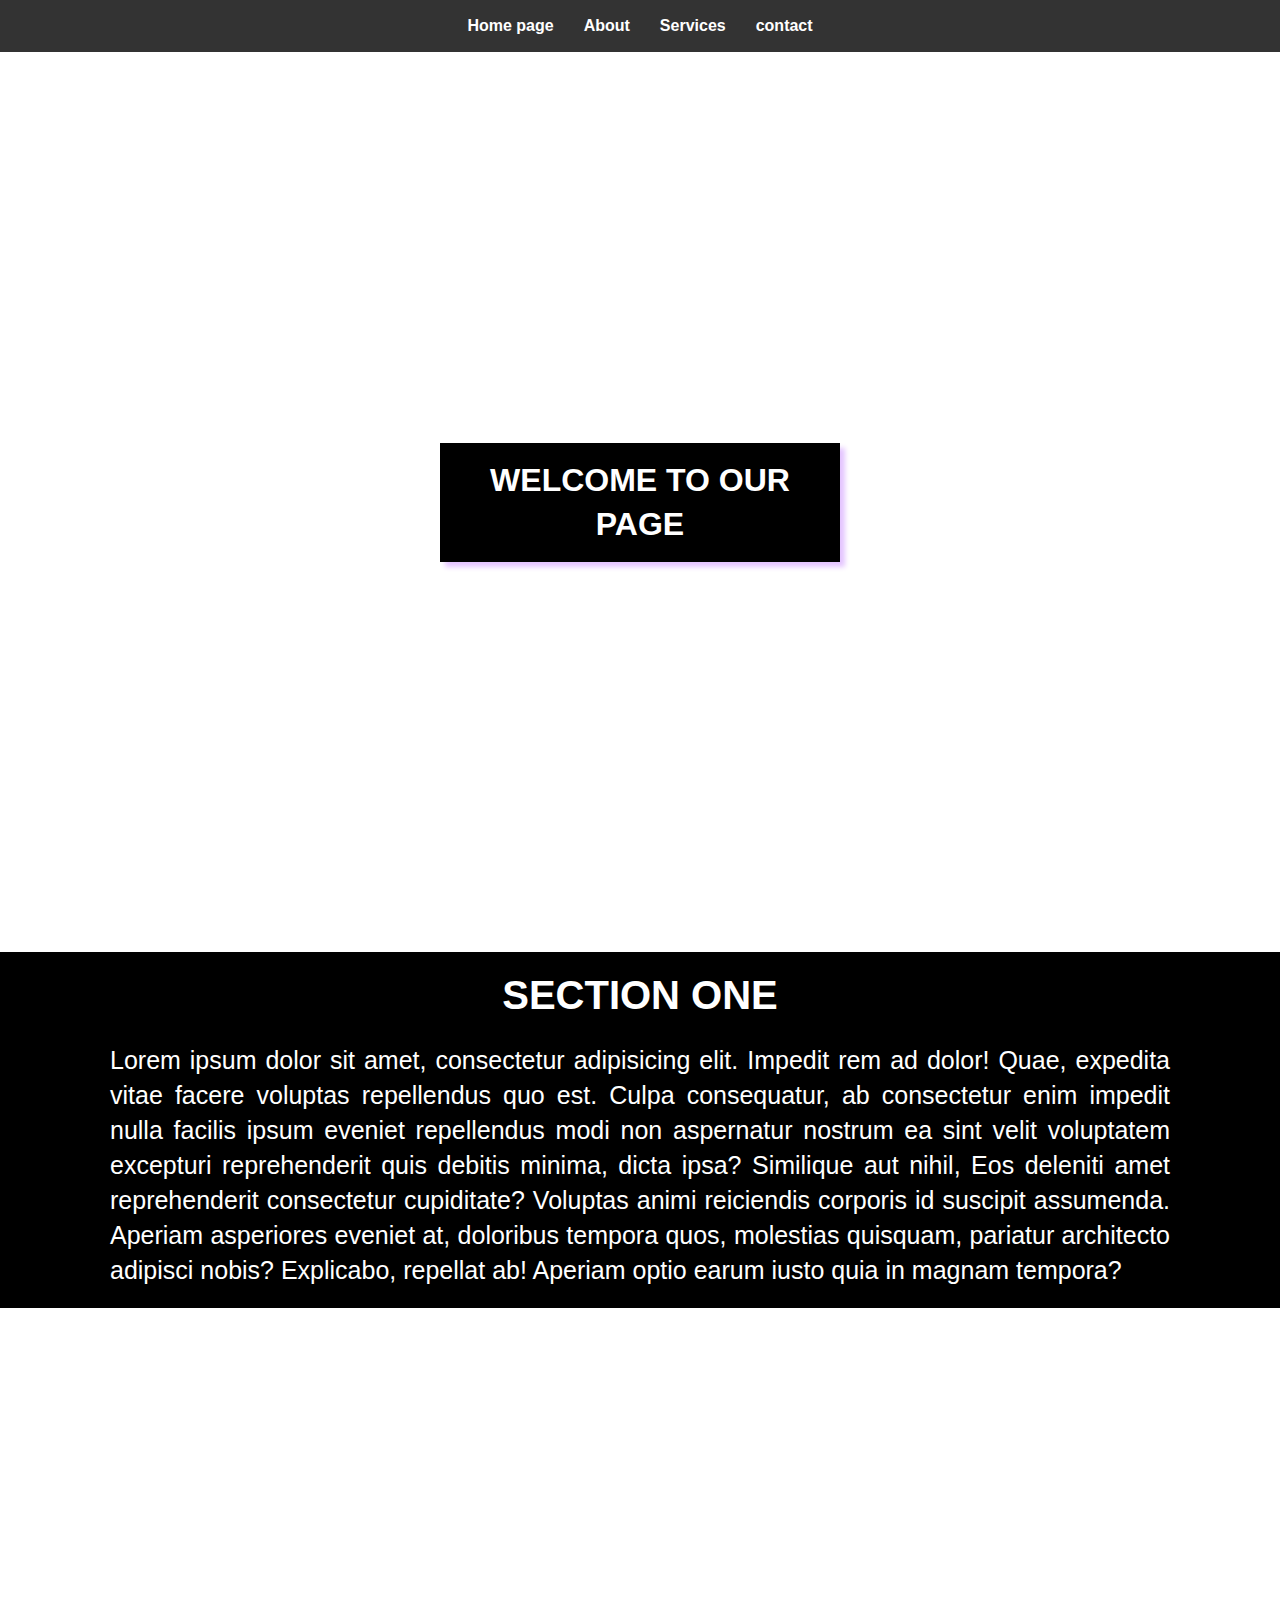
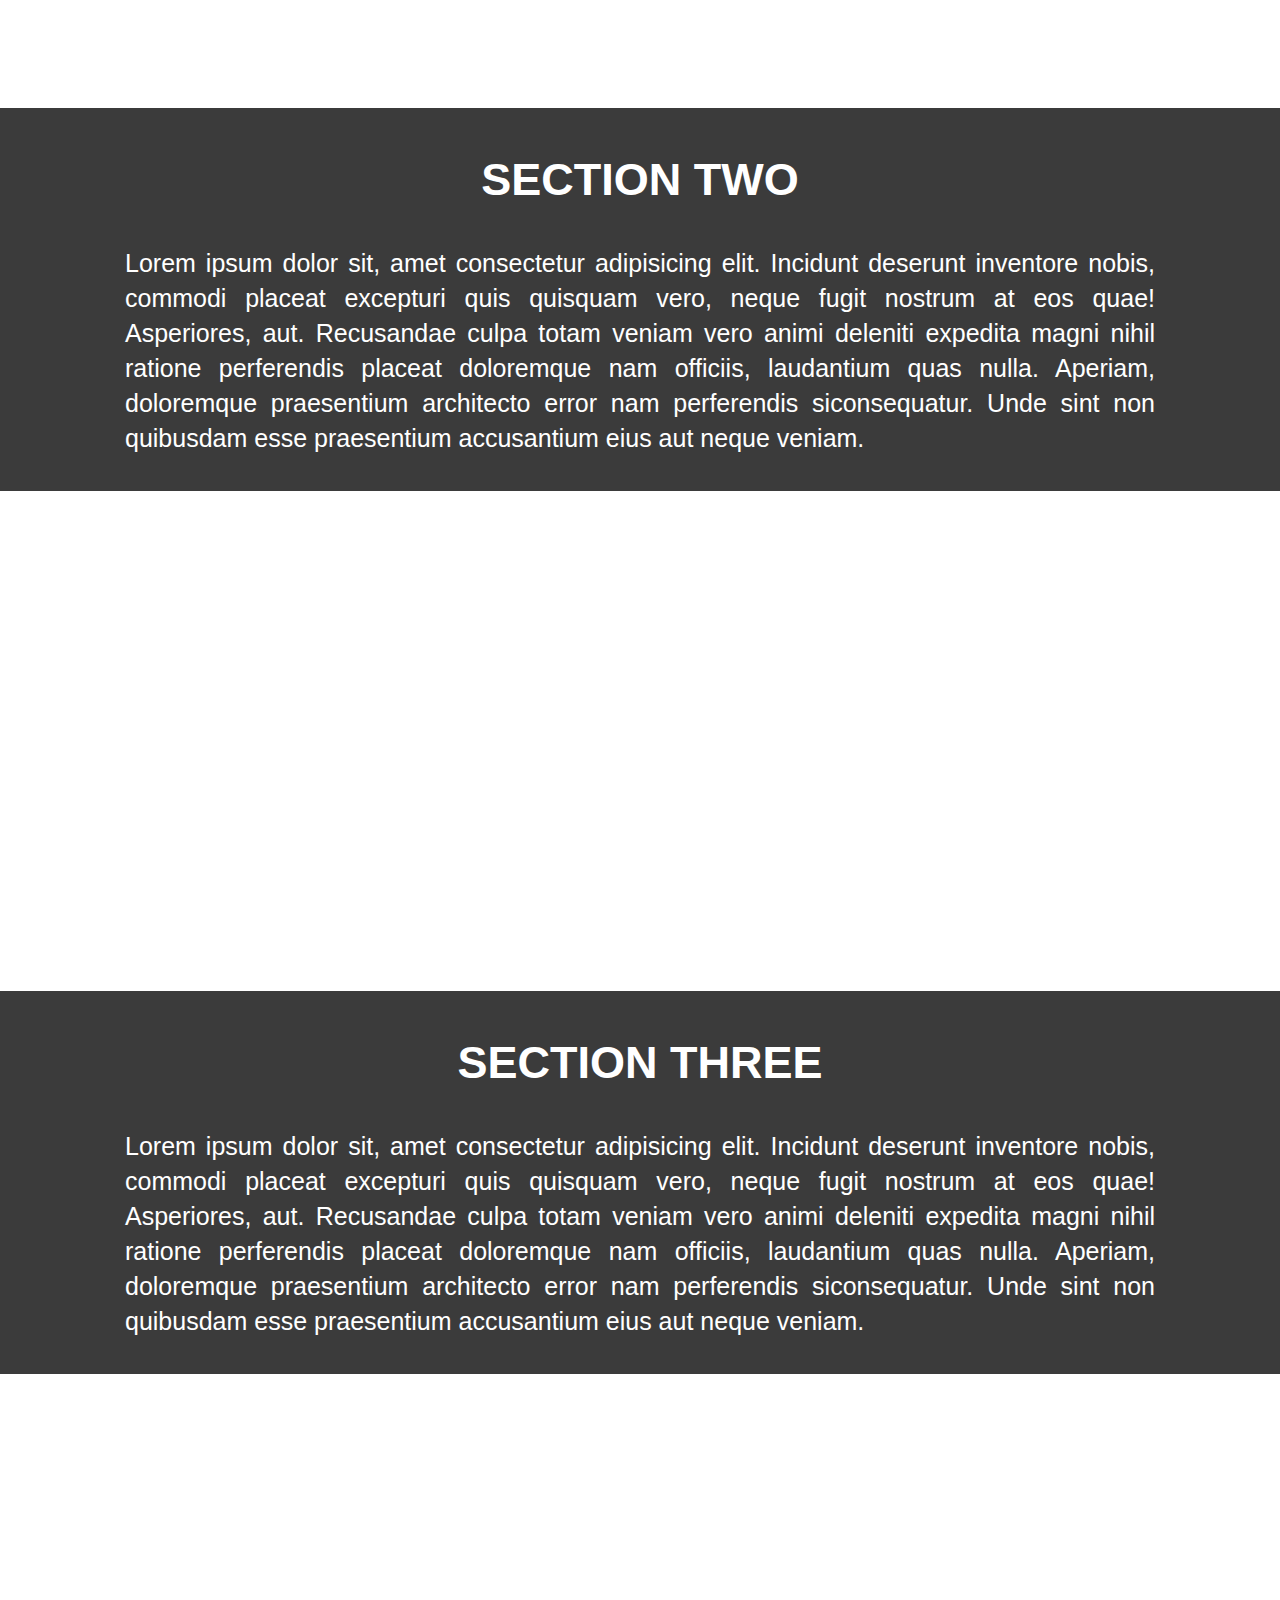
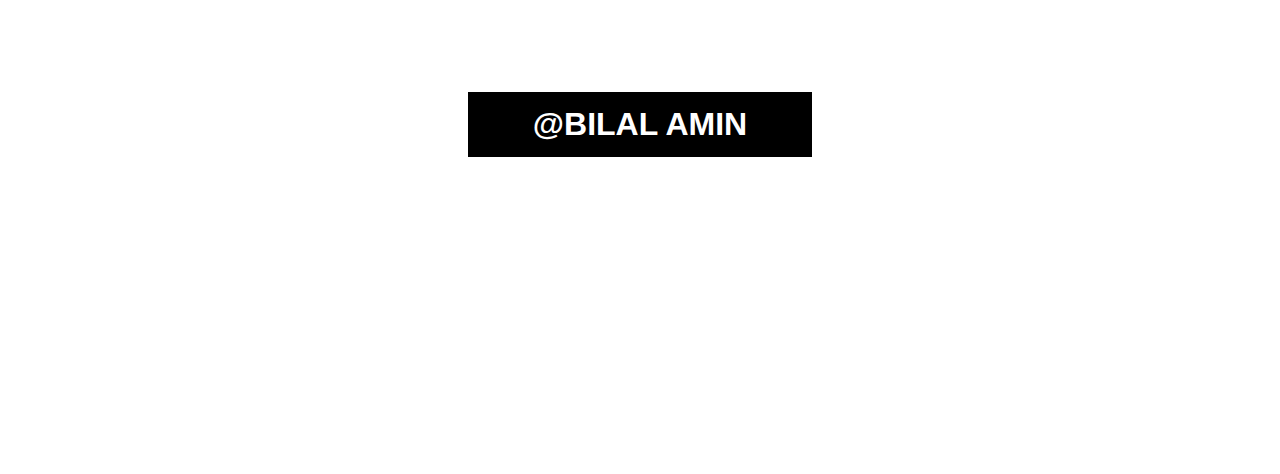
<file: index.html>
<!DOCTYPE html>
<html lang="en">
<head>
    <meta charset="UTF-8">
    <meta name="viewport" content="width=device-width, initial-scale=1.0">
    <title>Prallax website</title>
    <link rel="stylesheet" href="style.css">
</head>
<body>
    <header>
        <ul>
       <li><a href="index.html">Home page</a></li>
       <li><a href="about.html">About</a></li>
       <li><a href="services.html">Services</a></li>
       <li><a href="contact.html">contact</a></li>
        </ul>
    </header>
    <section class="image">
        <div class="text-1">
            <h1><b>WELCOME TO  OUR PAGE</b></h1>
        </div>
    </section>
    <section class="sec-2">
        <div class="text-2">
        <h2>SECTION ONE</h2>
        <P>Lorem ipsum dolor sit amet, consectetur adipisicing elit. Impedit rem ad dolor! Quae, expedita vitae facere voluptas repellendus quo est. Culpa consequatur, ab consectetur enim impedit nulla facilis ipsum eveniet repellendus modi non aspernatur nostrum ea sint velit voluptatem excepturi reprehenderit quis debitis minima, dicta ipsa? Similique aut nihil, Eos deleniti amet reprehenderit consectetur cupiditate? Voluptas animi reiciendis corporis id suscipit assumenda. Aperiam asperiores eveniet at, doloribus tempora quos, molestias quisquam, pariatur architecto adipisci nobis? Explicabo, repellat ab! Aperiam optio earum iusto quia in magnam tempora?</P>
        </div>
    </section>
    <section class="nature">
        <div class="nat-1">
        <h1><b>EXPLORE NATURE</b></h1>
        </div>
    </section>
<section class="jpg-2">
    <div class="nat-2">
        <h2>SECTION TWO</h2>
        <P>Lorem ipsum dolor sit, amet consectetur adipisicing elit. Incidunt deserunt inventore nobis, commodi placeat excepturi quis quisquam vero, neque fugit nostrum at eos quae! Asperiores, aut. Recusandae culpa totam veniam vero animi deleniti expedita magni nihil ratione perferendis placeat doloremque nam officiis, laudantium quas nulla. Aperiam, doloremque praesentium architecto error nam perferendis siconsequatur. Unde sint non quibusdam esse praesentium accusantium eius aut neque veniam.</P>
    </div>
</section>
<section class="deep">
    <div class="kkk">
        <h1> <b>LOOK DEEP IN TO NATURE</b></h1>
    </div>
    </section>
    <section class="jpg-2">
        <div class="nat-3">
            <h2>SECTION THREE</h2>
            <P>Lorem ipsum dolor sit, amet consectetur adipisicing elit. Incidunt deserunt inventore nobis, commodi placeat excepturi quis quisquam vero, neque fugit nostrum at eos quae! Asperiores, aut. Recusandae culpa totam veniam vero animi deleniti expedita magni nihil ratione perferendis placeat doloremque nam officiis, laudantium quas nulla. Aperiam, doloremque praesentium architecto error nam perferendis siconsequatur. Unde sint non quibusdam esse praesentium accusantium eius aut neque veniam.</P>
        </div>
    </section>
    <section class="img-last">
        <h1><b>@BILAL AMIN</b></h1>
    </section>
</body>
</html>
</file>
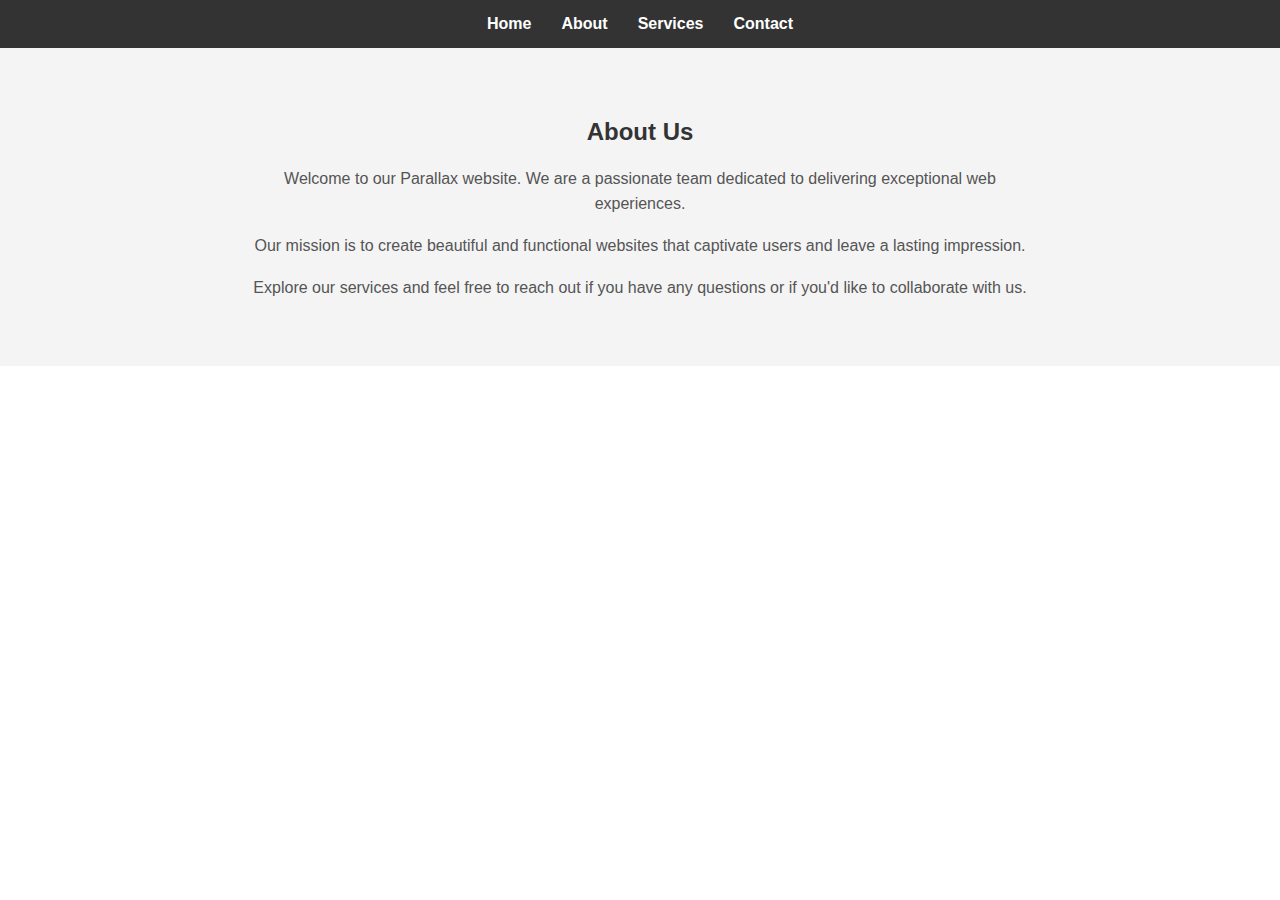
<file: about.html>
<!DOCTYPE html>
<html lang="en">
<head>
    <meta charset="UTF-8">
    <meta name="viewport" content="width=device-width, initial-scale=1.0">
    <title>Parallax Website - About</title>
    <link rel="stylesheet" href="about.css">
</head>
<body>
    <header>
        <ul>
            <li><a href="index.html">Home</a></li>
            <li><a href="about.html">About</a></li>
            <li><a href="services.html">Services</a></li>
            <li><a href="contact.html">Contact</a></li>
        </ul>
    </header>

    <section class="about-section">
        <div class="container">
            <h2>About Us</h2>
            <p>Welcome to our Parallax website. We are a passionate team dedicated to delivering exceptional web experiences.</p>
            <p>Our mission is to create beautiful and functional websites that captivate users and leave a lasting impression.</p>
            <p>Explore our services and feel free to reach out if you have any questions or if you'd like to collaborate with us.</p>
        </div>
    </section>

</body>
</html>
</file>
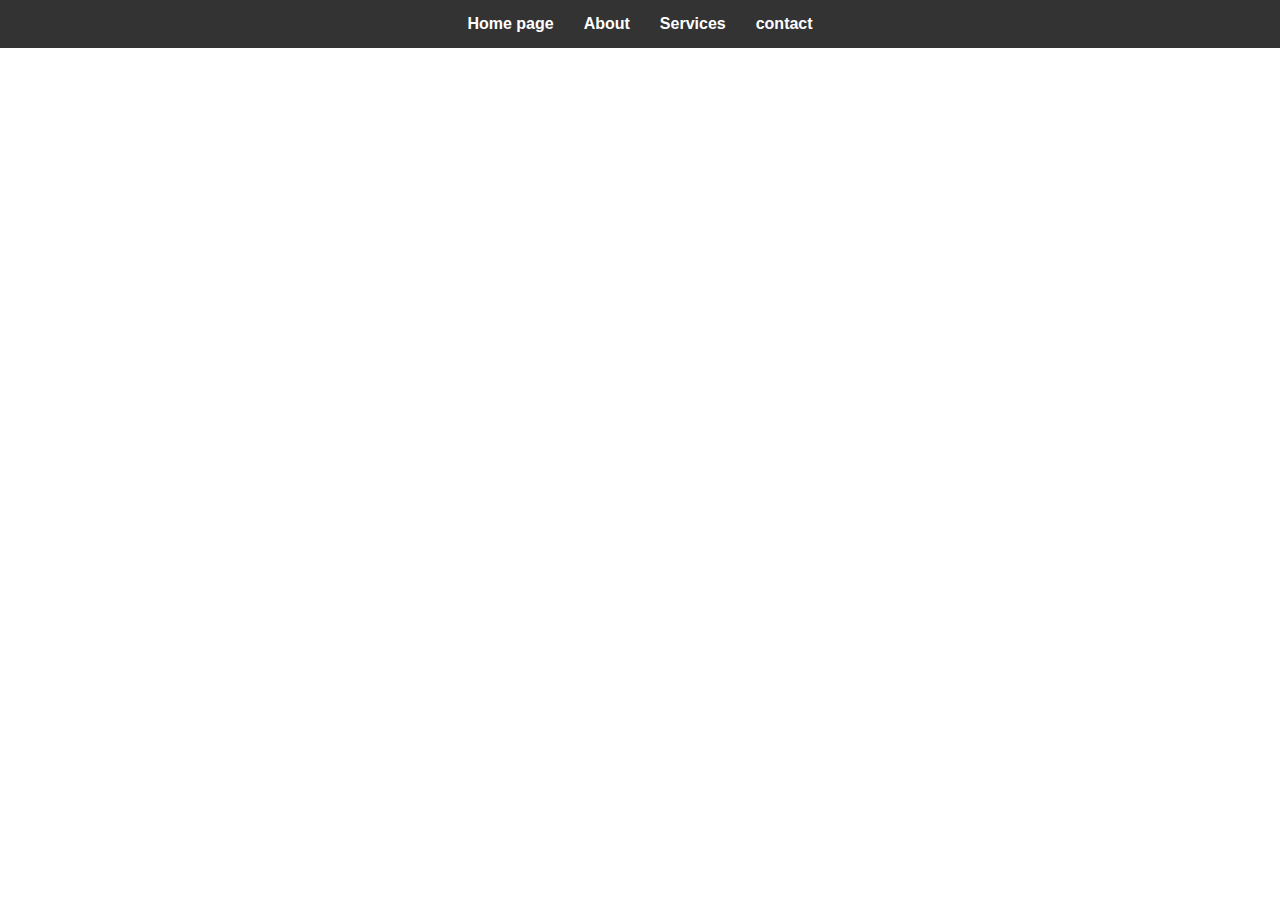
<file: services.html>
<!DOCTYPE html>
<html lang="en">
<head>
    <meta charset="UTF-8">
    <meta name="viewport" content="width=device-width, initial-scale=1.0">
    <title>Parallax website</title>
    <link rel="stylesheet" href="services.css">
</head>
<body>
    <header>
        <ul>
       <li><a href="index.html">Home page</a></li>
       <li><a href="about.html">About</a></li>
       <li><a href="services.html">Services</a></li>
       <li><a href="contact.html">contact</a></li>
        </ul>
    </header>
    <section></section>
</body>
</file>
<file: style.css>
*{
    margin: 0;
    padding: 0;
    box-sizing: border-box;
}
html , body{
    height: 100%;
    line-height: 1.4;
    font-family:'Lucida Sans', 'Lucida Sans Regular', 'Lucida Grande', 'Lucida Sans Unicode', Geneva, Verdana, sans-serif, Helvetica, sans-serif;
}

header {
    background-color: #333;
    color: #fff;
    padding: 15px 0;
}

ul {
    list-style-type: none;
    margin: 0;
    padding: 0;
    overflow: hidden}
ul {
display: flex;
gap: 30px;
text-align: center;
justify-content: center;
}
li{
    transform: 1.5;
    transition: 0.6 ease-in-out;
}
a {
    text-decoration: none;
    color: #fff;
    font-weight: bold;
}
 li a:hover{
    color:red;
    transform: 1.5;
    transition: 0.6 ease-in-out;
    border-bottom: 5px solid white;
 }
 .image , .nature , .deep , .img-last{
    position: relative;
    background-position: center;
    background-repeat: no-repeat;
    background-size: 100% 100%; /* Ensure the image covers the entire container */
    color: white; /* Set text color to contrast with the image */
    background-attachment: fixed;
 }
.image{
    display: flex;
    justify-content: center;
    align-items: center;
    background-image: url(https://images.pexels.com/photos/1766838/pexels-photo-1766838.jpeg?auto=compress&cs=tinysrgb&w=600);
    min-height: 100%; /* Set your desired height, using viewport height (vh) for full height */
    background-size: 100% 100%; /* Ensure the image covers the entire container */
    color: white; /* Set text color to contrast with the image */
}
.text-1{
    box-shadow: 5px 5px 5px rgb(228, 196, 255);
    width: 400px;
    background-color: black;
    padding: 15px;
    text-align: center;
}
.text-1 h1{
    color: white;
}
.sec-2{
display: flex;
justify-content: center;
align-items: center;
background-color: black;
color: white;
}
.text-2{
    display: flex;
    flex-direction: column;
    text-align: center;
    justify-content: center;
    width: 1100px;
}
.text-2 h2{
    font-size: 40px;
    padding-top: 15px;
}
.text-2 p{
    padding: 20px 20px;
    font-size: 25px;
    font-weight: 300;
}
 p{
    text-align: justify;
}
.nature{
    background-image: url(https://images.pexels.com/photos/610293/pexels-photo-610293.jpeg?auto=compress&cs=tinysrgb&w=600);min-height: 400px;
}
.nat-1 h1{
    font-size: 45px;
    font-weight: 400;
}
.nature{
    display: flex;
    flex-direction: column;
    justify-content: center;
    align-items: center;
}
.jpg-2{
    display: flex;
    justify-content: center;
    align-items: center;
    background-color: rgba(0, 0, 0, 0.767);
}
.nat-2{
    display: flex;
    flex-direction: column;
    justify-content: center;
    align-items: center;
    width: 1100px;
}
.nat-2 h2{
    font-size: 45px;
    color: white;
    padding-top: 40px;
 }
 .nat-2 p{
    font-size: 25px;
    font-weight: 300;
    color: white;
    padding: 35px;
 }
 .deep{
    background-image: url(https://images.pexels.com/photos/3782463/pexels-photo-3782463.jpeg?auto=compress&cs=tinysrgb&w=600);
    min-height: 500px;
 }
 .deep{
    display: flex;
    justify-content: center;
    align-items: center;
 }
 .kkk h1{
    font-size: 45px;
 }
 .jpg-3{
    display: flex;
    justify-content: center;
    align-items: center;
    background-color: rgba(0, 0, 0, 0.767);
}
.nat-3{
    display: flex;
    flex-direction: column;
    justify-content: center;
    align-items: center;
    width: 1100px;
}
.nat-3 h2{
    font-size: 45px;
    color: white;
    padding-top: 40px;
 }
 .nat-3 p{
    font-size: 25px;
    font-weight: 300;
    color: white;
    padding: 35px;
 }
 .img-last{
    background-image: url(https://media.istockphoto.com/id/155383361/photo/epic-climber.jpg?s=2048x2048&w=is&k=20&c=-TmC1upllN0HFSWd1_YPJiGYMMwmA1xuusyWHgI1z4A=);
    min-height: 700px;
    display: flex;
    justify-content: center;
    align-items: center;

 }
 .img-last h1{
    background-color: black;
    font-size:32px;
    padding: 10px 65px;
 }
</file>
<file: about.css>
body {
    margin: 0;
    padding: 0;
    font-family: 'Arial', sans-serif;
}

header {
    background-color: #333;
    color: #fff;
    padding: 15px 0;
}

ul {
    list-style-type: none;
    margin: 0;
    padding: 0;
    overflow: hidden}
ul {
display: flex;
gap: 30px;
text-align: center;
justify-content: center;
}
li{
    transform: 1.5;
    transition: 0.6 ease-in-out;
}
a {
    text-decoration: none;
    color: #fff;
    font-weight: bold;
}
 li a:hover{
    background-color: black;
    transform: 1.5;
    transition: 0.6 ease-in-out;
    border-bottom: 5px solid white;
 }

.about-section {
    background-color: #f4f4f4;
    padding: 50px 0;
    text-align: center;
}

.container {
    max-width: 800px;
    margin: 0 auto;
}

h2 {
    color: #333;
}

p {
    color: #555;
    line-height: 1.6;
}
</file>
<file: services.css>
body {
    margin: 0;
    padding: 0;
    font-family: 'Arial', sans-serif;
}

header {
    background-color: #333;
    color: #fff;
    padding: 15px 0;
}

ul {
    list-style-type: none;
    margin: 0;
    padding: 0;
    overflow: hidden}
ul {
display: flex;
gap: 30px;
text-align: center;
justify-content: center;
}
li{
    transform: 1.5;
    transition: 0.6 ease-in-out;
}
a {
    text-decoration: none;
    color: #fff;
    font-weight: bold;
}
 li a:hover{
    background-color: black;
    transform: 1.5;
    transition: 0.6 ease-in-out;
    border-bottom: 5px solid white;
 }
</file>
